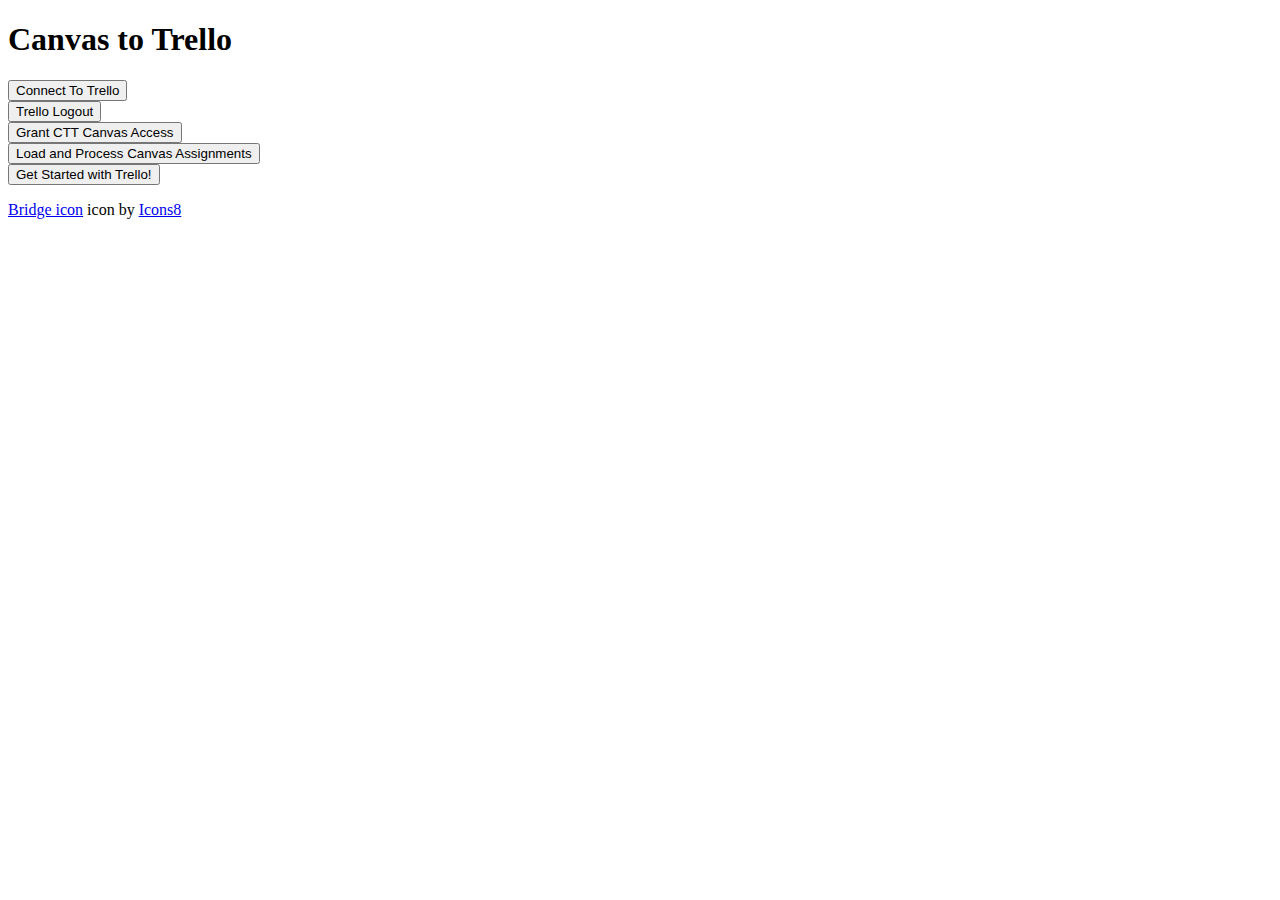
<file: index.html>
<!DOCTYPE html>
<html lang="en">
<head>
    <meta charset="UTF-8">
    <meta name="viewport" content="width=device-width, initial-scale=1.0">
    <link rel="stylesheet" href="./css/index.css">
    <title>Class to Trello</title>
</head>
<body>
    
</body>
</html>
<body>
    <h1>Canvas to Trello</h1>
    <div id="trello_logged_out">
        <button id="connectTrello">Connect To Trello</button>
    </div>
    <div id="trello_logged_in">
        <button id="disconnectTrello">Trello Logout</button>
    </div>
    <div>
        <button id="canvas-access">Grant CTT Canvas Access</button>
    </div>
    <div>
        <button id="canvas-load">Load and Process Canvas Assignments</button>
    </div>
    <div class="lds-grid"><div></div><div></div><div></div><div></div><div></div><div></div><div></div><div></div><div></div></div>
    <div>
        <button id ="trelloTutorial">Get Started with Trello!</button>
    </div>
    <div><ul id=infoScroll></ul></div>
    <script src="/scripts/env.js"></script>
    <script src="/lib/jquery-3.5.1.min.js"></script>
    <script src="/lib/trello_client.js"></script>
    <script src="/lib/moment.min.js"></script>
    <script src="/lib/core.min.js"></script>
    <script src="/scripts/contentScript.js"></script>

</body>
<footer><a target="_blank" href="/icons/set/bridge">Bridge icon</a> icon by <a target="_blank"
        href="https://icons8.com">Icons8</a></footer>

</html>
</file>
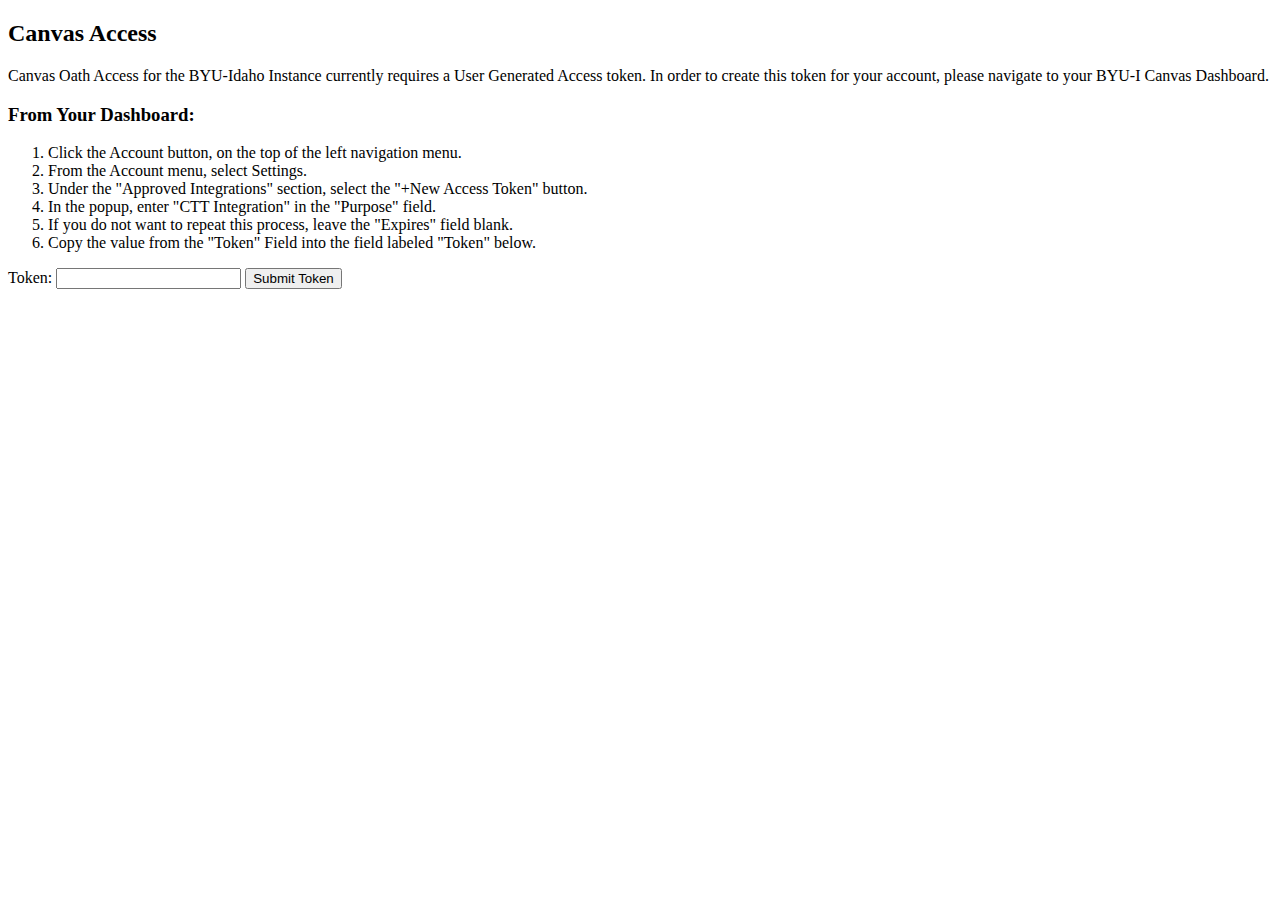
<file: popup.html>
<!DOCTYPE html>
<html lang="en">
<head>
    <meta charset="UTF-8">
    <meta name="viewport" content="width=device-width, initial-scale=1.0">
    <title>CTT Mini Menu</title>
</head>
<body>
    
</body>
</html>
<body>
    <article>
        <h2>Canvas Access</h2>
        <p>Canvas Oath Access for the BYU-Idaho Instance currently requires a User Generated Access token.
            In order to create this token for your account, please navigate to your BYU-I Canvas Dashboard.
        </p>
        <h3>
            From Your Dashboard:
        </h3>
        <ol>
            <li>Click the Account button, on the top of the left navigation menu.</li>
            <li>From the Account menu, select Settings.</li>
            <li>Under the "Approved Integrations" section, select the "+New Access Token" button.</li>
            <li>In the popup, enter "CTT Integration" in the "Purpose" field.</li>
            <li>If you do not want to repeat this process, leave the "Expires" field blank.</li>
            <li>Copy the value from the "Token" Field into the field labeled "Token" below. </li>
        </ol>
        <form id="tokenSubmit">
            <label>Token:
            <input type="text" id="token">
            </label>
            <button id="submit">Submit Token</button>
            <p id="empty_token" style= "display:none"> Please enter your token value</p>
        </form>
        </article>
    <script src="./lib/jquery-3.5.1.min.js"></script>
    <script src="./scripts/token.js"></script>
</body>
</html>
</file>
<file: css/index.css>
.lds-grid {
    display: none;
    position: relative;
    width: 80px;
    height: 80px;
  }
  .lds-grid div {
    position: absolute;
    width: 16px;
    height: 16px;
    border-radius: 50%;
    background: blue;
    animation: lds-grid 1.2s linear infinite;
  }
  .lds-grid div:nth-child(1) {
    top: 8px;
    left: 8px;
    animation-delay: 0s;
  }
  .lds-grid div:nth-child(2) {
    top: 8px;
    left: 32px;
    animation-delay: -0.4s;
  }
  .lds-grid div:nth-child(3) {
    top: 8px;
    left: 56px;
    animation-delay: -0.8s;
  }
  .lds-grid div:nth-child(4) {
    top: 32px;
    left: 8px;
    animation-delay: -0.4s;
  }
  .lds-grid div:nth-child(5) {
    top: 32px;
    left: 32px;
    animation-delay: -0.8s;
  }
  .lds-grid div:nth-child(6) {
    top: 32px;
    left: 56px;
    animation-delay: -1.2s;
  }
  .lds-grid div:nth-child(7) {
    top: 56px;
    left: 8px;
    animation-delay: -0.8s;
  }
  .lds-grid div:nth-child(8) {
    top: 56px;
    left: 32px;
    animation-delay: -1.2s;
  }
  .lds-grid div:nth-child(9) {
    top: 56px;
    left: 56px;
    animation-delay: -1.6s;
  }
  @keyframes lds-grid {
    0%, 100% {
      opacity: 1;
    }
    50% {
      opacity: 0.5;
    }
  }
</file>
